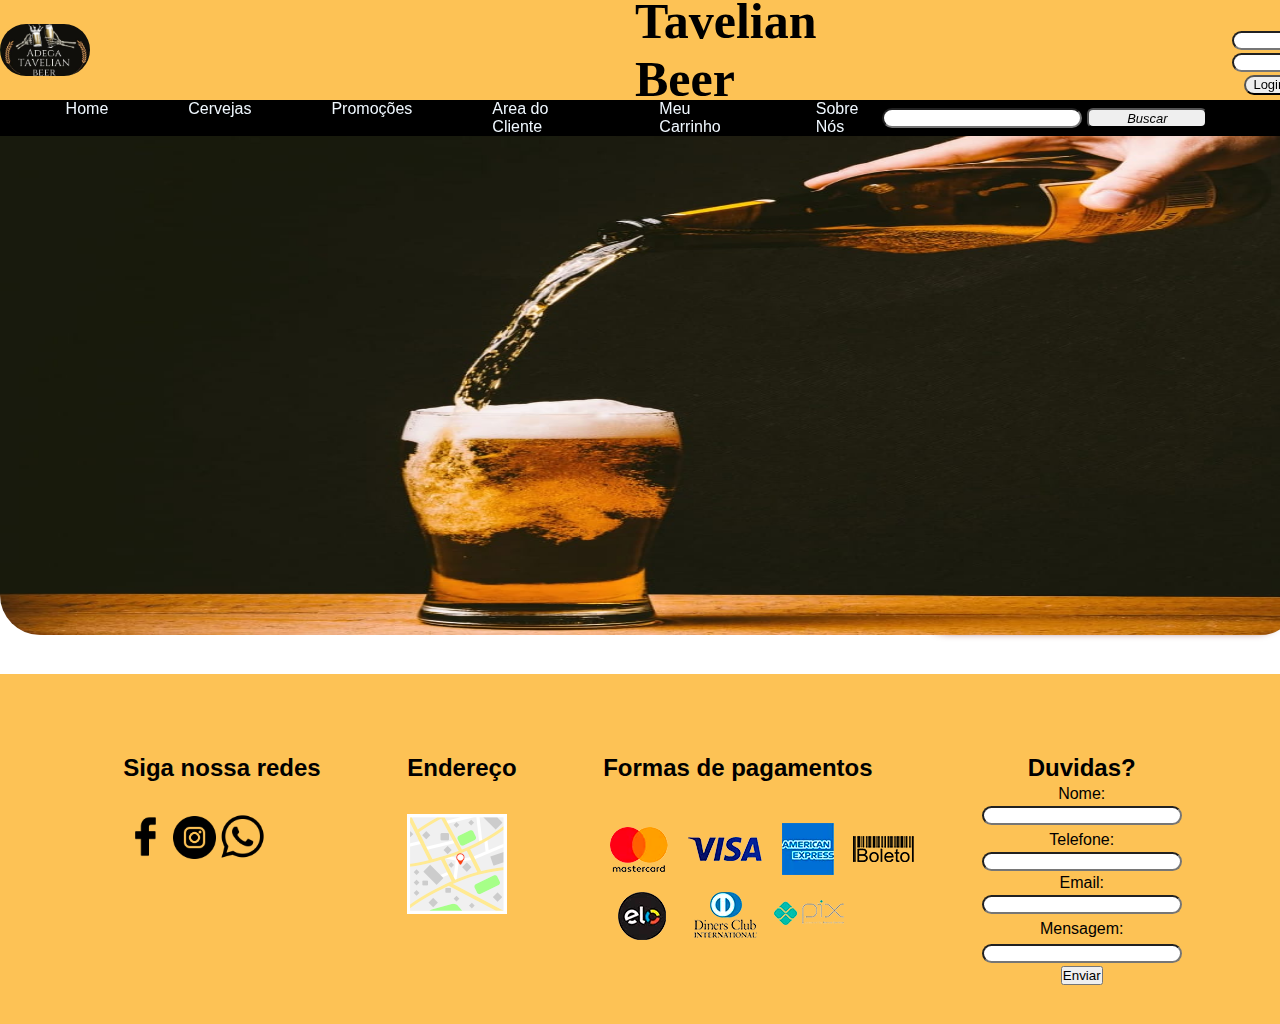
<file: Codigo_fonte/cadastro-cliente/index.html>
<!DOCTYPE html>
<html lang="pt-br">
<head>
    <meta charset="UTF-8">
    <meta name="viewport" content="width=device-width, initial-scale=1.0">
    <title>Cadastro do cliente</title>
    <link rel="stylesheet" href="style.css">
    <script src="/Codigo_fonte/cadastro-cliente/script.js" defer></script>
</head>
<body>
    <header>
        <nav>
            <span><img id="logo" src="/img/logo.jpg" alt="logo"></span>

            <h1 id="titulo">Tavelian Beer</h1>

            <div id="login">
                <h3>Login</h3>
                <input class="campo-preenchimento" type="text">
                <input class="campo-preenchimento" type="password">
                <div class="boto">
                    <button class="login" type="login">Login</button>
                    <button type="button">Esqueci a senha</button>
                </div>
            </div>
        </nav>
        <div id="menu-pesquisa">

            <ol class="categorias">
    
                <li><a href="/Codigo_fonte/home/index.html">Home</a></li>
                <li><a href="/Codigo_fonte/cervejas/index.html">Cervejas</a></li>
                <li><a href="/Codigo_fonte/promocao/index.html">Promoções</a></li>
                <li><a href="/Codigo_fonte/cadastro-cliente/index.html">Area do Cliente</a></li>
                <li><a href="/Codigo_fonte/carrinho/index.html">Meu Carrinho</a></li>
                <li><a href="/Codigo_fonte/sobre-nos/index.html">Sobre Nós</a></li>
                
            </ol>

            <div class="barra-pesquisa">

                <input class="campo-preenchimento" type="text">
                <button class="botao-pesquisa">
                    <i>Buscar</i>
                </button>

            </div>

        </div>

    </header>

    <div class="pes">

        <input type=" text" id="Pesquisa" name="Pesquisa">
        <p><a type="text"><input type="button" value="Pesquisa"></a></p>

    </div>

        <ul>
            <li><a href="/Codigo_fonte/home/index.html">Home</a></li>
                <li><a href="/Codigo_fonte/cervejas/index.html">Cervejas</a></li>
                <li><a href="/Codigo_fonte/promocao/index.html">Promoções</a></li>
                <li><a href="/Codigo_fonte/cadastro-cliente/index.html">Area do Cliente</a></li>
                <li><a href="/Codigo_fonte/carrinho/index.html">Meu Carrinho</a></li>
                <li><a href="/Codigo_fonte/sobre-nos/index.html">Sobre Nós</a></li>
        </ul>
        <div class="conteiner-form">
            <form class="cadastro" onsubmit="return validarFormulario()">
                <h2 class="cadastrar">Cadastre-se</h2>
                <ol class="form">
                   
                        <label for="nome">Nome:</label>
                        <input class="campo" type="text" id="nome" placeholder="Digite o Nome">
                        <div id="erroNome" class="error-message"></div>
                    
        
                    
                        <label for="cpf">CPF:</label>
                        <input class="campo" type="text" id="cpf" placeholder="Digite o CPF">
                        <div id="erroCpf" class="error-message"></div>
                    
        
                    
                        <label for="nascimento">Nascimento:</label>
                        <input class="campo" type="date" id="nascimento">
                        <div id="erroNascimento" class="error-message"></div>
                    
        
                    
                        <label for="email">E-mail:</label>
                        <input class="campo" type="email" id="email" placeholder="Digite o E-mail">
                        <div id="erroEmail" class="error-message"></div>
                    
        
                    
                        <label for="senha">Senha:</label>
                        <input class="campo" type="password" id="senha" placeholder="Digite a Senha">
                        <div id="erroSenha" class="error-message"></div>
                    
        
                    
                        <label for="confirmaSenha">Confirmar Senha:</label>
                        <input class="campo" type="password" id="confirmaSenha" placeholder="Confirme a Senha">
                        <div id="erroConfirmaSenha" class="error-message"></div>
                    
                    <div id="sucesso" class="success-message"></div>
                                    
                        <input class="bot-concluir" type="submit" value="Enviar">
                    
                </ol>


            </form>
<div>
    <img id="imgcad" src="/img/imagens/cadastro.jpeg" alt="Imagem de cadastro" class="imagem-lateral">
</div>
            
    </div>
    <footer>
        <form action="">
    
                <h2>Duvidas?</h2>

            
                <label for="nome">Nome:</label>
                <input class="campo-preenchimento" type="text" id="name" name="name">
                <p id="name-helper" class="helper-text"></p>

                <label for="telefone">Telefone:</label>
                <input class="campo-preenchimento" type="tel" id="telefone" name="telefone">
                
                <label for="email">Email:</label>
                <input class="campo-preenchimento" type="email" id="email" name="email">
                <p id="email-helper" class="helper-text"></p>
                
                <label for="mensagem">Mensagem:</label>
                <p id="mensagem" class="helper-text"></p>
                <input class="campo-preenchimento" type="msg"id=mesagem size="20" >
                <input type="button" value="Enviar">
                
            </form>



    <div class="pagamentos">
        <h2>Formas de pagamentos</h2>
        <img id="cartoes" src="/img/imagens/payment-mobile_2021.png" alt="">
    </div>

    <div class="endereço">
        <h2>Endereço</h2>
        <a href="https://www.google.com.br/maps/preview" target="_blank" rel="external"> <img src="/img/imagens/mapa.png" alt="mapa loja"></a>
    </div>


    <div class="redes">

        <h2 class="redes">Siga nossa redes</h2>
        <a href="https://www.facebook.com/?locale=pt_BR" target="_blank" rel="external"> <img src="/img/imagens/facebook.png" alt="logo facebook" width="45"></a>
        <a href="https://www.instagram.com/tavelian_beer?utm_source=qr&igsh=MWVxMGdrOXd3bTF0bQ%3D%3D" target="_blank" rel="external"> <img src="/img/imagens/instagram.png" alt="logo instagram" width="43"></a>
        <a href="https://api.whatsapp.com/send?phone=11989534854" target="_blank" rel="external"> <img src="/img/imagens/whatsapp.png" alt="logo whatsap" width="45"></a>
    
    </div>


    </footer>
</body>
</html>
</body>
</html>
</body>
</file>
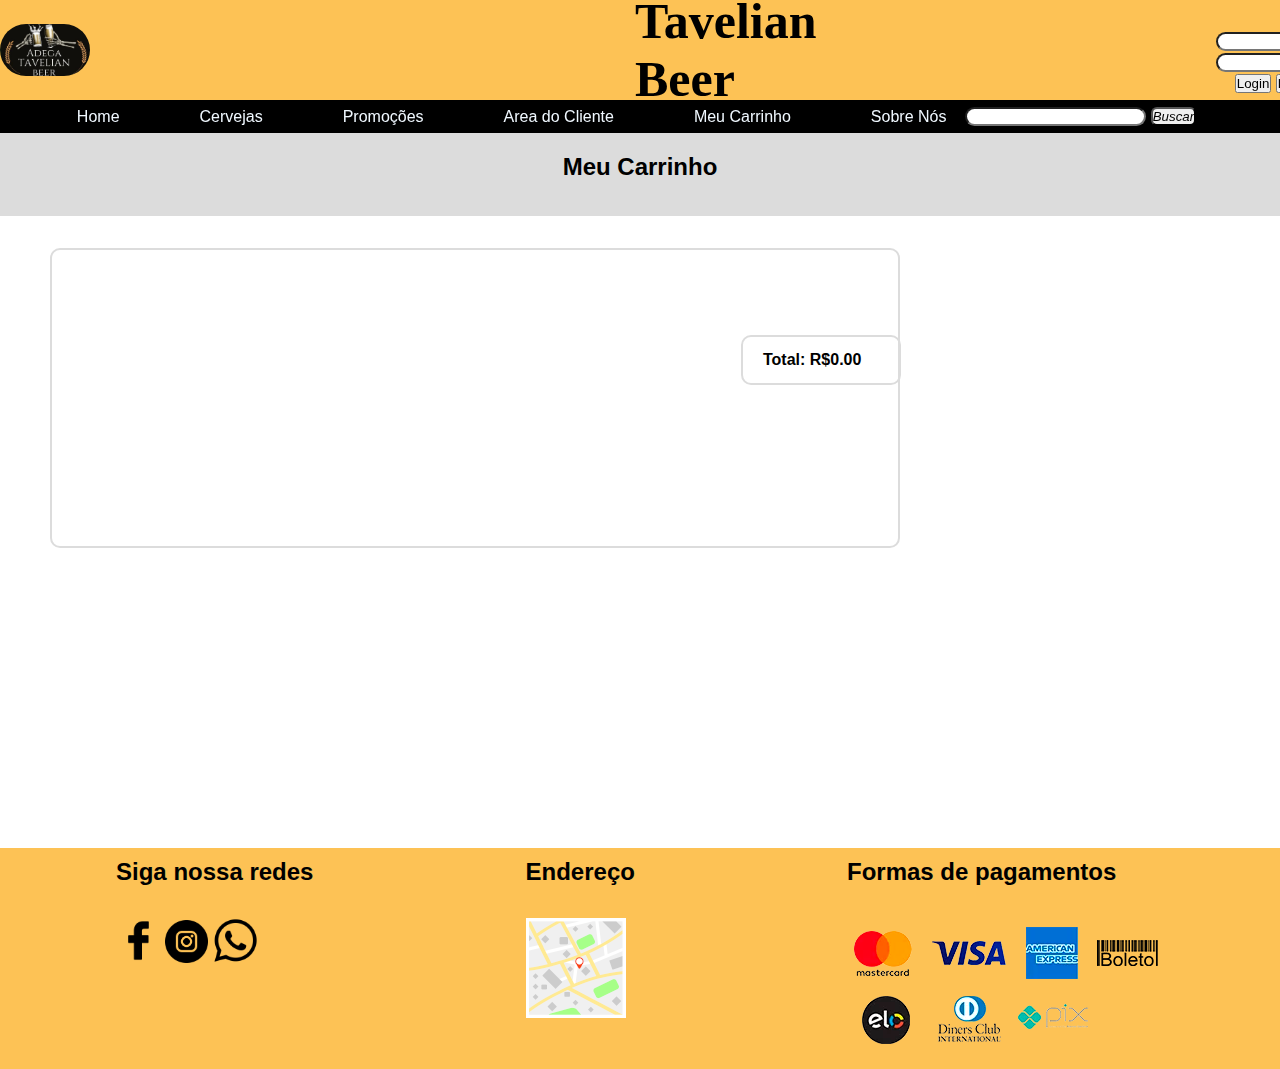
<file: Codigo_fonte/carrinho/index.html>
<!DOCTYPE html>
<html lang="pt-br">
<head>
    <meta charset="UTF-8">
    <meta name="viewport" content="width=device-width, initial-scale=1.0">
    <link rel="stylesheet" href="/Codigo_fonte/carrinho/style.css">
    <script src="script.js" defer></script>
    <title>Carrinho</title>
</head>
<body>
    <header>

        <nav>
            <span><img id="logo" src="/img/logo.jpg" alt="logo"></span>

            <h1 id="titulo">Tavelian Beer</h1>

            <div id="login">
                <h3>Login</h3>
                <input class="campo-preenchimento" type="text">
                <input class="campo-preenchimento" type="password">
                <div class="boto">
                    <button class="login" type="login">Login</button>
                    <button type="button">Esqueci a senha</button>
                </div>
            </div>
        </nav>

        <div id="menu-pesquisa">

            <ol class="categorias">
    
                <li><a href="/Codigo_fonte/home/index.html">Home</a></li>
                <li><a href="/Codigo_fonte/cervejas/index.html">Cervejas</a></li>
                <li><a href="/Codigo_fonte/promocao/index.html">Promoções</a></li>
                <li><a href="/Codigo_fonte/cadastro-cliente/index.html">Area do Cliente</a></li>
                <li><a href="/Codigo_fonte/carrinho/index.html">Meu Carrinho</a></li>
                <li><a href="/Codigo_fonte/sobre-nos/index.html">Sobre Nós</a></li>
                
            </ol>

            <div class="barra-pesquisa">

                <input class="campo-preenchimento" type="text">
                <button class="botao-pesquisa">
                    <i>Buscar</i>
                </button>

            </div>

        </div>

    </header>
    
    <main>
        <div class="titulo-carrinho">
            <h2>Meu Carrinho</h2>
        </div>
        <section>
            <div id="carrinho">
                <ul id="listaCarrinho">
                </ul>
                <div class="container-preco">
                    <p>Total: R$<span id="totalCarrinho">0.00</span></p>
                </div>
            </div>

        </section>
    </main>
    
    <footer>
    <div class="pagamentos">
        <h2>Formas de pagamentos</h2>
        <img id="cartoes" src="/img/imagens/payment-mobile_2021.png" alt="">
    </div>

    <div class="endereço">
        <h2>Endereço</h2>
        <a href="https://www.google.com.br/maps/preview" target="_blank" rel="external"> <img src="/img/imagens/mapa.png" alt="mapa loja"></a>
    </div>


    <div class="redes">

        <h2 class="redes">Siga nossa redes</h2>
        <a href="https://www.facebook.com/?locale=pt_BR" target="_blank" rel="external"> <img src="/img/imagens/facebook.png" alt="logo facebook" width="45"></a>
        <a href="https://www.instagram.com/tavelian_beer?utm_source=qr&igsh=MWVxMGdrOXd3bTF0bQ%3D%3D" target="_blank" rel="external"> <img src="/img/imagens/instagram.png" alt="logo instagram" width="43"></a>
        <a href="https://api.whatsapp.com/send?phone=11989534854" target="_blank" rel="external"> <img src="/img/imagens/whatsapp.png" alt="logo whatsap" width="45"></a>
    
    </div>


    </footer>
</body>
</html>
</file>
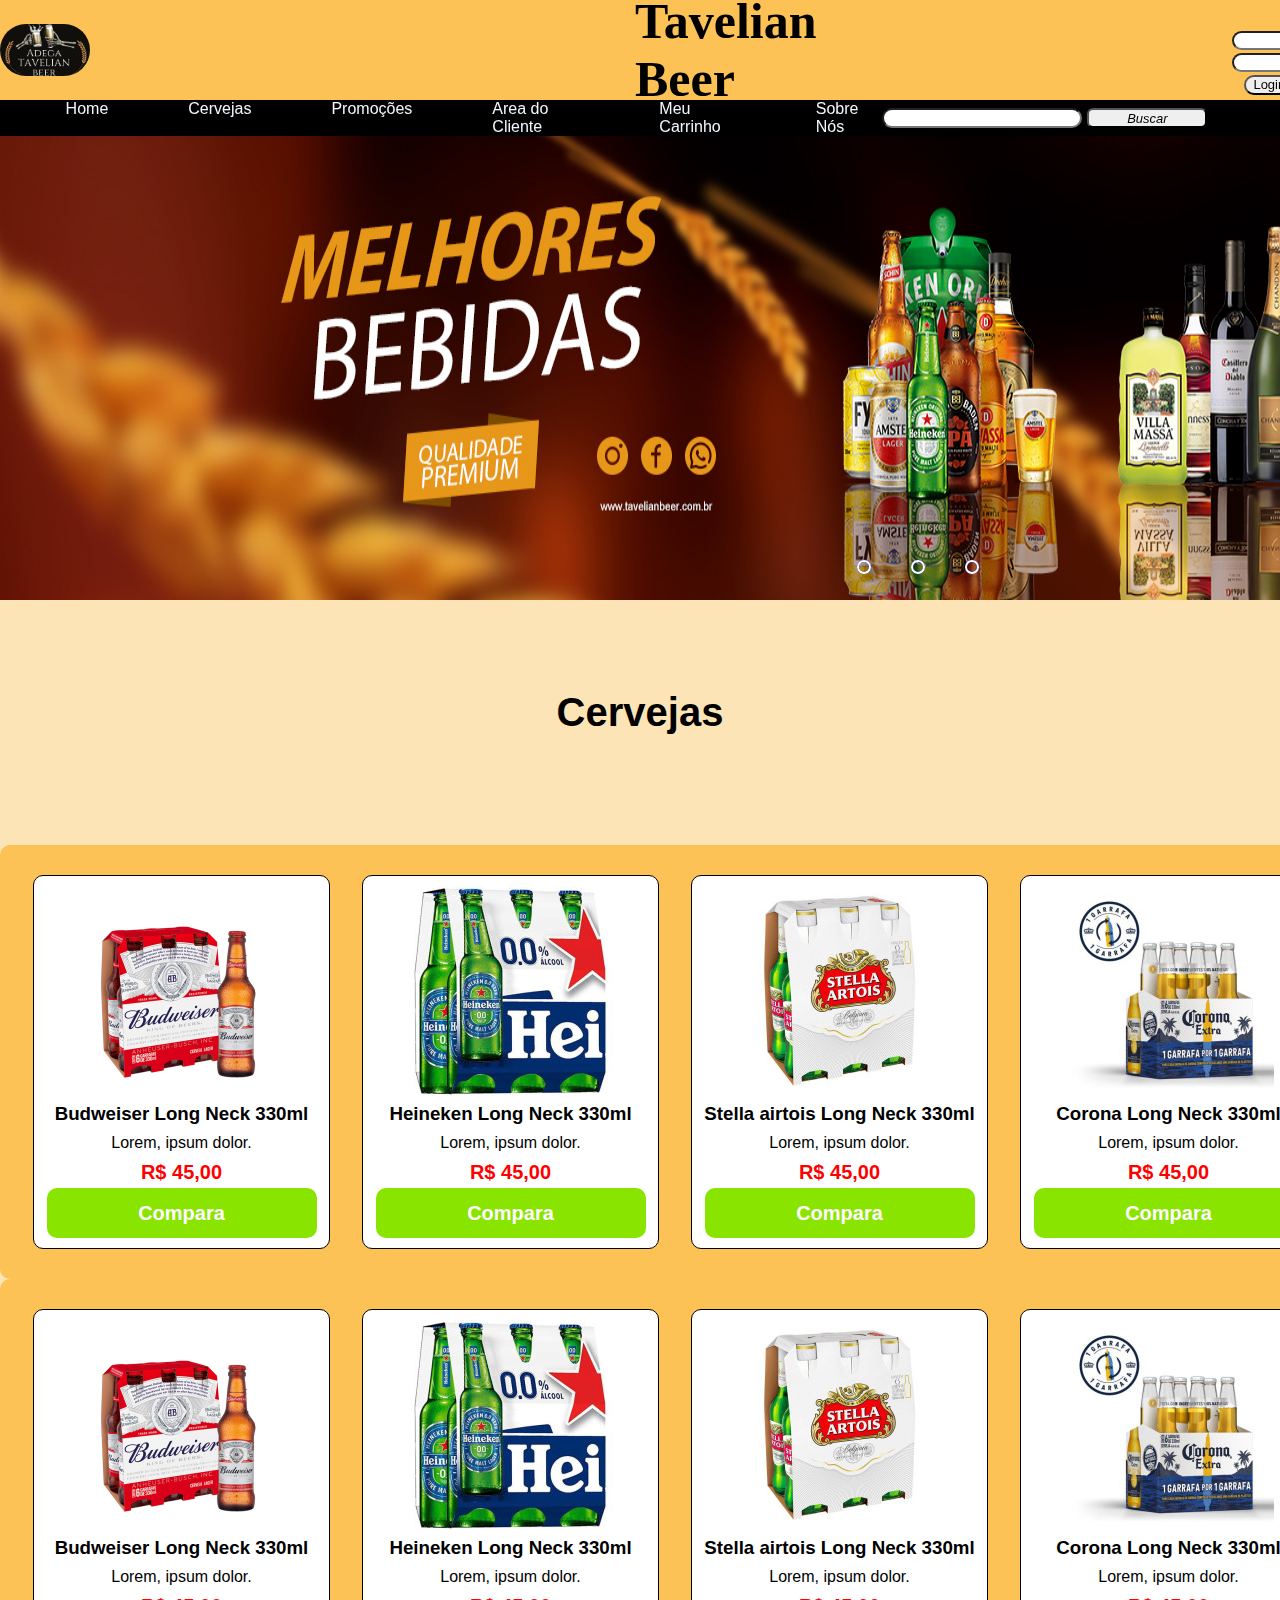
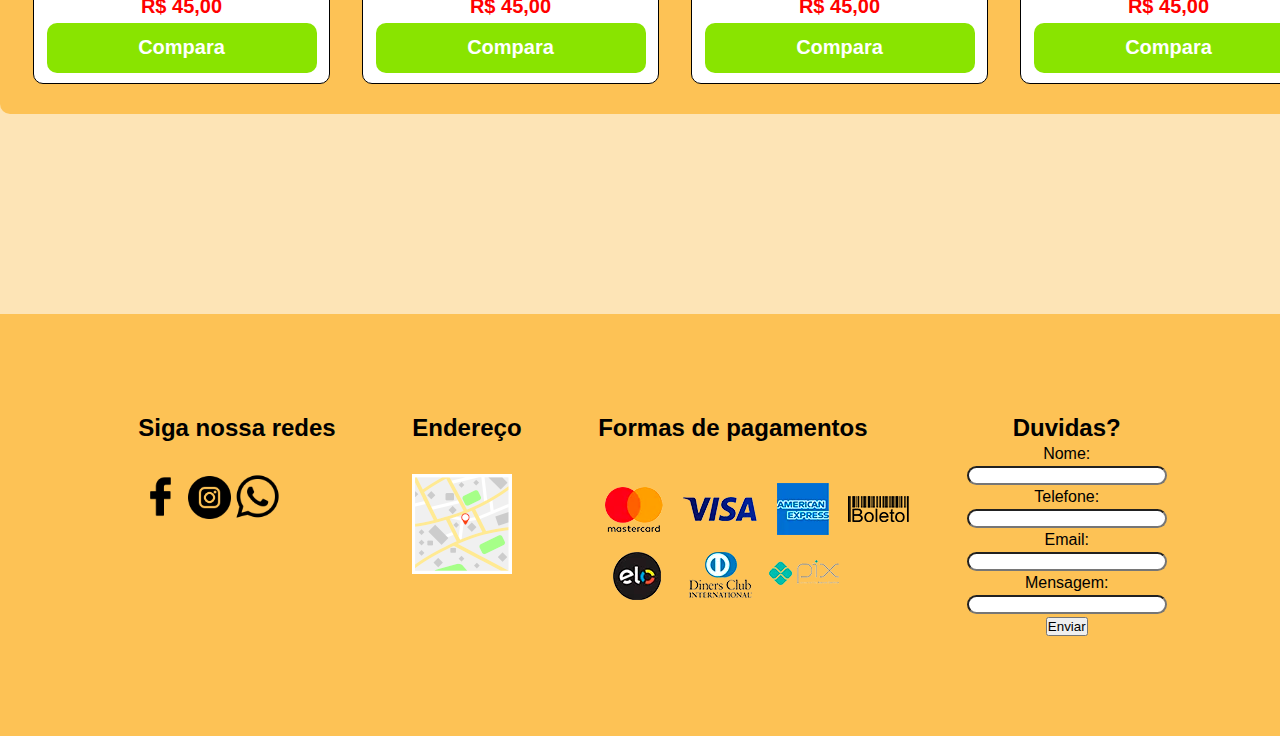
<file: Codigo_fonte/cervejas/index.html>
<!DOCTYPE html>
<html lang="pt-br">
<head>
    <meta charset="UTF-8">
    <meta name="viewport" content="width=device-width, initial-scale=1.0">
    <link rel="stylesheet" href="style.css">
    <script src="script.js"></script>
    <title>Tavelian Beer</title>
</head>
<body>
            <header>

        <nav>
            <span><img id="logo" src="/img/logo.jpg" alt="logo"></span>

            <h1 id="titulo">Tavelian Beer</h1>

            <div id="login">
                <h3>Login</h3>
                <input class="campo-preenchimento" type="text">
                <input class="campo-preenchimento" type="password">
                <div class="boto">
                    <button class="login" type="login">Login</button>
                    <button type="button">Esqueci a senha</button>
                </div>
            </div>
        </nav>

        <div id="menu-pesquisa">

            <ol class="categorias">
    
                <li><a href="/Codigo_fonte/home/index.html">Home</a></li>
                <li><a href="/Codigo_fonte/cervejas/index.html">Cervejas</a></li>
                <li><a href="/Codigo_fonte/promocao/index.html">Promoções</a></li>
                <li><a href="/Codigo_fonte/cadastro-cliente/index.html">Area do Cliente</a></li>
                <li><a href="/Codigo_fonte/carrinho/index.html">Meu Carrinho</a></li>
                <li><a href="/Codigo_fonte/sobre-nos/index.html">Sobre Nós</a></li>
                
            </ol>

            <div class="barra-pesquisa">

                <input class="campo-preenchimento" type="text">
                <button class="botao-pesquisa">
                    <i>Buscar</i>
                </button>

            </div>

        </div>

    </header>

    <main>
        <div class="slider">
            <div class="slides">
                <input type="radio" name="radio-btn" id="radio1">
                <input type="radio" name="radio-btn" id="radio2">
                <input type="radio" name="radio-btn" id="radio3">

                <div class="slide first">
                    <img class="banner-promocoes" src="/img/banner tdeu psd 1920x400.jpg" alt="banner promocional">
                </div>
                <div class="slide">
                    <img class="banner-promocoes" src="/img/BANNER 2.jpg" alt="banner promocional2">
                </div>
                <div class="slide">
                    <img class="banner-promocoes" src="/img/banner 3.jpg" alt="banner promocional3">
                </div>

                <div class="navigation-auto">
                    <div class="auto-btn1"></div>
                    <div class="auto-btn2"></div>
                    <div class="auto-btn3"></div>
                </div>

            </div>

            <div class="manual-navigation">
                <label for="radio1" class="manual-btn"></label>
                <label for="radio2" class="manual-btn"></label>
                <label for="radio3" class="manual-btn"></label>
            </div>
        </div>    

        <div class="sub-titulo-background">
            <h2 class="sub-titulo">Cervejas</h2>
        </div>
        
        <section>
            <article>
                <div class="produtos">
                    <img src="/img/imagens/budweiser-330-6pack.png" alt="budweiser-330-6pack">
                    <div class="descricao-produto">
                        <h3>Budweiser Long Neck 330ml</h3>
                        <p>Lorem, ipsum dolor.</p>
                        <span class="preco">R$ 45,00</span>
                    </div>
                    <button class="comprar" type="button">Compara</button>
                </div>
            </article>
            <article>
                <div class="produtos">
                    <img src="/img/imagens/heineken6.jpg" alt="heineken6">
                    <div class="descricao-produto">
                        <h3>Heineken Long Neck 330ml</h3>
                        <p>Lorem, ipsum dolor.</p>
                        <span class="preco">R$ 45,00</span>
                    </div>
                    <button class="comprar" type="button">Compara</button>
                </div>
            </article>
            <article>
                <div class="produtos">
                    <img src="/img/imagens/sixpack-stella-j6.jpg" alt="sixpack-stella-j6">
                    <div class="descricao-produto">
                        <h3>Stella airtois Long Neck 330ml</h3>
                        <p>Lorem, ipsum dolor.</p>
                        <span class="preco">R$ 45,00</span>
                    </div>
                    <button class="comprar" type="button">Compara</button>
                </div>
            </article>
            <article>
                <div class="produtos">
                    <img src="/img/imagens/corona330ml.jpg" alt="corona330ml">
                    <div class="descricao-produto" >
                        <h3>Corona Long Neck 330ml</h3>
                        <p>Lorem, ipsum dolor.</p>
                        <span class="preco">R$ 45,00</span>
                    </div>
                    <button class="comprar" type="button">Compara</button>
                </div>
            </article>
        </section>
        <section>
            <article>
                <div class="produtos">
                    <img src="/img/imagens/budweiser-330-6pack.png" alt="budweiser-330-6pack">
                    <div class="descricao-produto">
                        <h3>Budweiser Long Neck 330ml</h3>
                        <p>Lorem, ipsum dolor.</p>
                        <span class="preco">R$ 45,00</span>
                    </div>
                    <button class="comprar" type="button">Compara</button>
                </div>
            </article>
            <article>
                <div class="produtos">
                    <img src="/img/imagens/heineken6.jpg" alt="heineken6">
                    <div class="descricao-produto">
                        <h3>Heineken Long Neck 330ml</h3>
                        <p>Lorem, ipsum dolor.</p>
                        <span class="preco">R$ 45,00</span>
                    </div>
                    <button class="comprar" type="button">Compara</button>
                </div>
            </article>
            <article>
                <div class="produtos">
                    <img src="/img/imagens/sixpack-stella-j6.jpg" alt="sixpack-stella-j6">
                    <div class="descricao-produto">
                        <h3>Stella airtois Long Neck 330ml</h3>
                        <p>Lorem, ipsum dolor.</p>
                        <span class="preco">R$ 45,00</span>
                    </div>
                    <button class="comprar" type="button">Compara</button>
                </div>
            </article>
            <article>
                <div class="produtos">
                    <img src="/img/imagens/corona330ml.jpg" alt="corona330ml">
                    <div class="descricao-produto" >
                        <h3>Corona Long Neck 330ml</h3>
                        <p>Lorem, ipsum dolor.</p>
                        <span class="preco">R$ 45,00</span>
                    </div>
                    <button class="comprar" type="button">Compara</button>
                </div>
            </article>
        </section>
    </main>
    
    <footer>
        <form action="">
                <h2>Duvidas?</h2>

            
                <label for="nome">Nome:</label>
                <input class="campo-preenchimento" type="text" id="nome" name="nome">
                <label for="telefone">Telefone:</label>
                <input class="campo-preenchimento" type="tel" id="telefone" name="telefone">
                <label for="Email">Email:</label>
                <input class="campo-preenchimento" type="email" id="Email" name="Email">
                <label for="mensagem">Mensagem:</label>
                <input class="campo-preenchimento" type="msg"id=mesagem size="20" >
                <input type="button" value="Enviar">
                
            </form>



    <div class="pagamentos">
        <h2>Formas de pagamentos</h2>
        <img id="cartoes" src="/img/imagens/payment-mobile_2021.png" alt="">
    </div>

    <div class="endereço">
        <h2>Endereço</h2>
        <a href="https://www.google.com.br/maps/preview" target="_blank" rel="external"> <img src="/img/imagens/mapa.png" alt="mapa loja"></a>
    </div>


    <div class="redes">

        <h2 class="redes">Siga nossa redes</h2>
        <a href="https://www.facebook.com/?locale=pt_BR" target="_blank" rel="external"> <img src="/img/imagens/facebook.png" alt="logo facebook" width="45"></a>
        <a href="https://www.instagram.com/tavelian_beer?utm_source=qr&igsh=MWVxMGdrOXd3bTF0bQ%3D%3D" target="_blank" rel="external"> <img src="/img/imagens/instagram.png" alt="logo instagram" width="43"></a>
        <a href="https://api.whatsapp.com/send?phone=11989534854" target="_blank" rel="external"> <img src="/img/imagens/whatsapp.png" alt="logo whatsap" width="45"></a>
    
    </div>


    </footer>
</body>
</body>
</html>
</body>
</html>
</file>
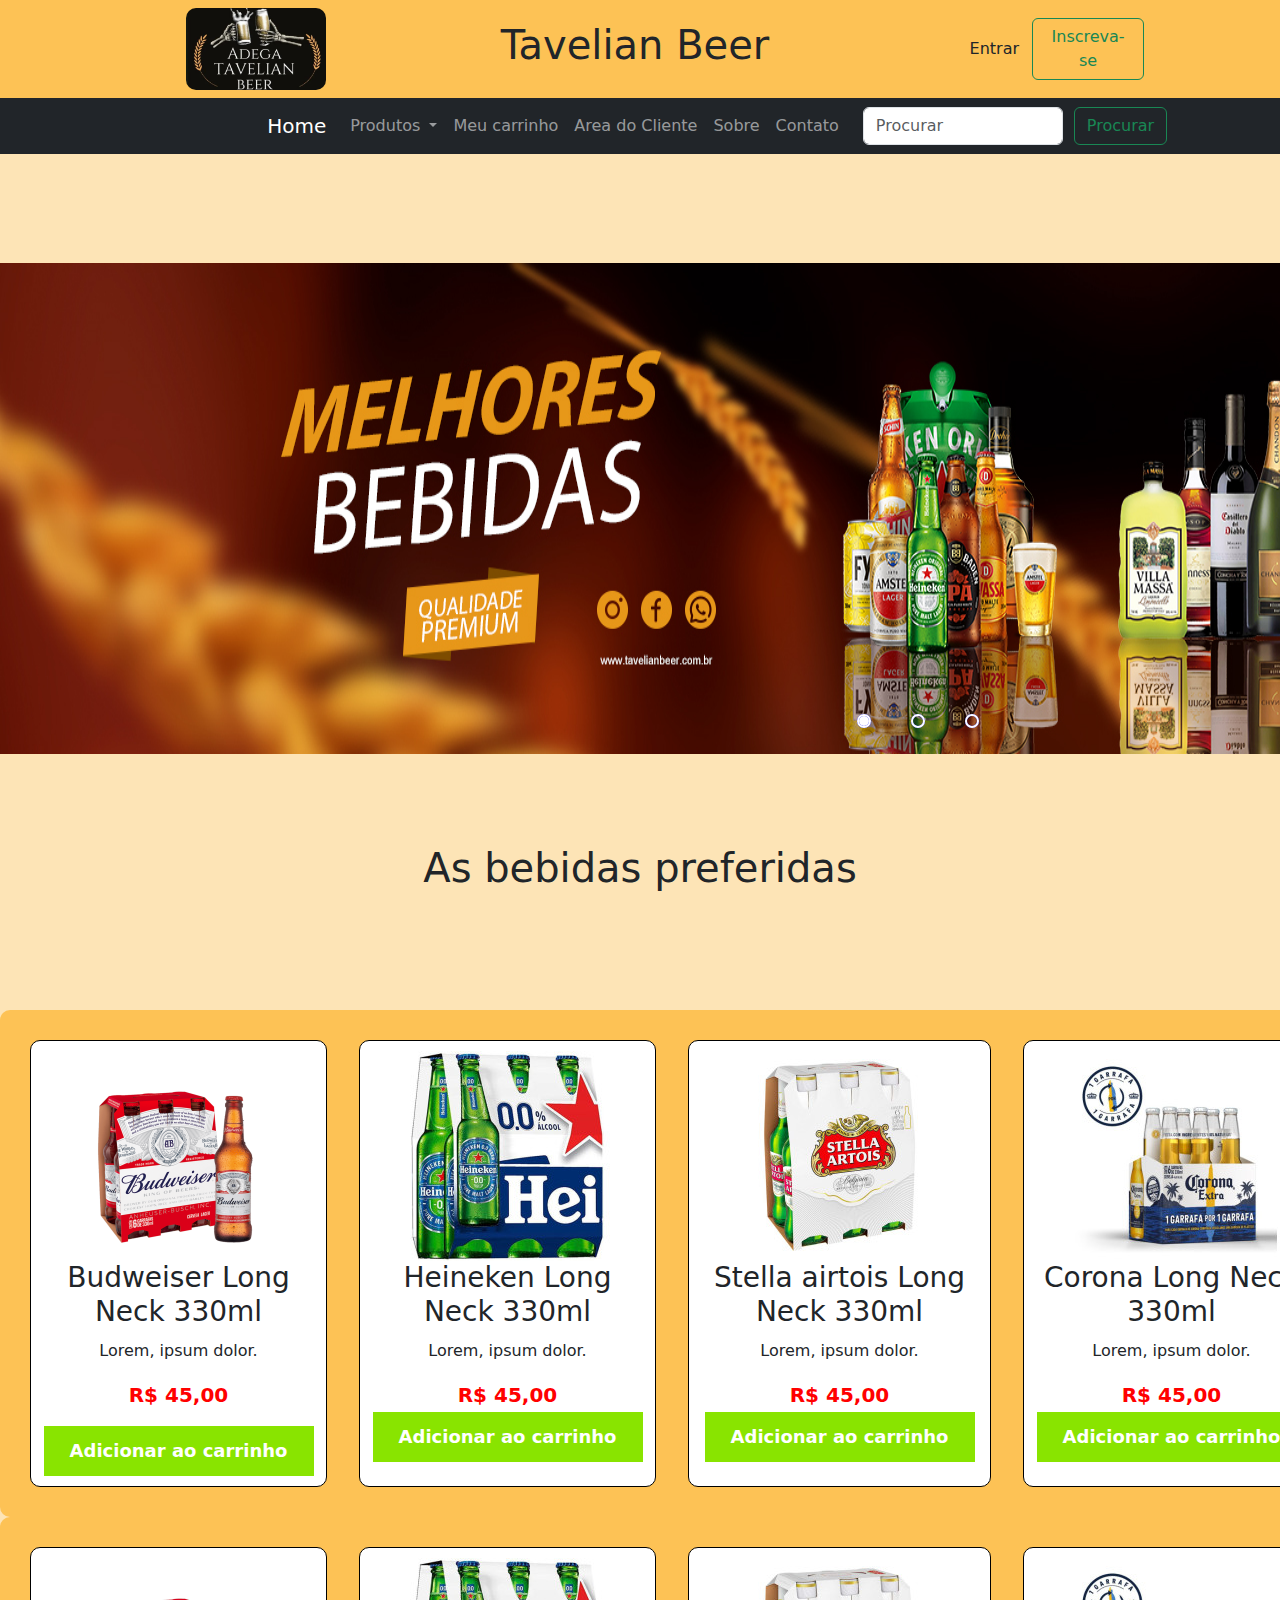
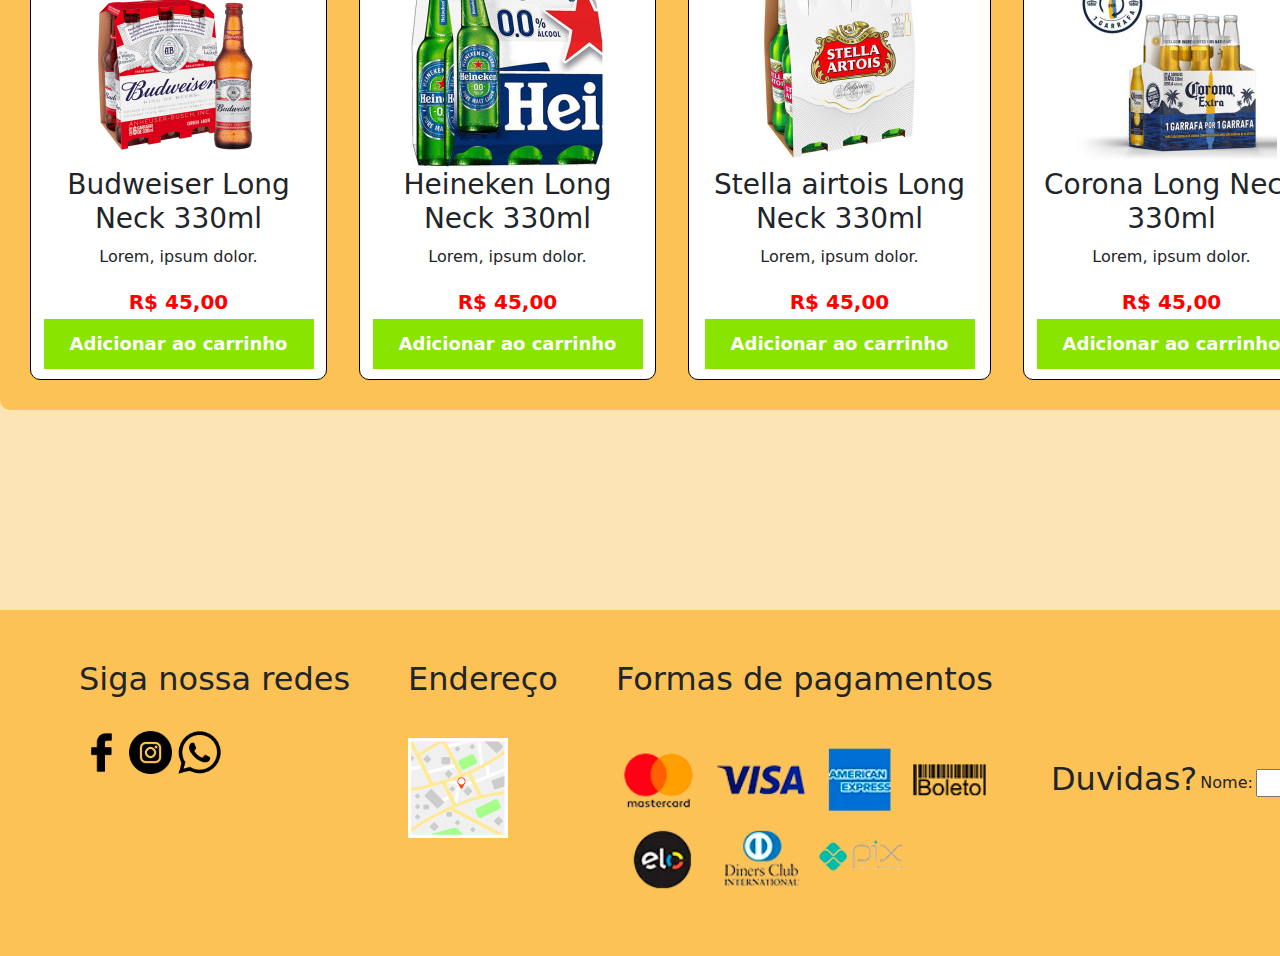
<file: Codigo_fonte/home/index.html>
<!DOCTYPE html>
<html lang="pt-br">
<head>
    <meta charset="UTF-8">
    <meta name="viewport" content="width=device-width, initial-scale=1.0">
    <!-- css -->    
    <link rel="stylesheet" href="/Codigo_fonte/home/style.css">
    <!-- Bootstrap CDN -->
    <link href="https://cdn.jsdelivr.net/npm/bootstrap@5.3.3/dist/css/bootstrap.min.css" rel="stylesheet"
        integrity="sha384-QWTKZyjpPEjISv5WaRU9OFeRpok6YctnYmDr5pNlyT2bRjXh0JMhjY6hW+ALEwIH" crossorigin="anonymous">
    <title>Tavelian beer</title>
</head>
<!--Comentario-->
</body>
    <header>
        <nav class="navbar">
            <div class="container-fluid d-flex justify-content-evenly">
                <span><img id="logo" src="/img/logo.jpg" alt="Logo" style="width: 140px;"></span>
                <h1>Tavelian Beer</h1>
                <form class="d-flex" role="search">
                    <div class="btn d-flex">
                        <button class="btn btn-outline" type="submit">Entrar</button>
                        <button class="btn btn-outline-success" type="submit" style="width: 7em;">Inscreva-se</button>
                    </div>
                </form>
            </div>
        </nav>
        <nav class="navbar navbar-expand-lg navbar-dark bg-dark">
            <div class="container-fluid d-flex justify-content-center">
                <button class="navbar-toggler" type="button" data-bs-toggle="collapse" data-bs-target="#navbarSupportedContent"
                aria-controls="navbarSupportedContent" aria-expanded="false" aria-label="Toggle navigation">
                <span class="navbar-toggler-icon"></span>
            </button>
            <div class="collapse navbar-collapse d-flex justify-content-center" id="navbarSupportedContent">
                    <a class="navbar-brand" href="#">Home</a>
                    <ul class="navbar-nav mb-2 mb-lg-0">
                        <li class="nav-item dropdown">
                            <a class="nav-link dropdown-toggle" href="#" role="button" data-bs-toggle="dropdown"
                                aria-expanded="false">
                                Produtos
                            </a>
                            <ul class="dropdown-menu">
                                <li><a class="dropdown-item" href="#">Cervejas</a></li>
                                <li><a class="dropdown-item" href="#">Drinks</a></li>
                                <li>
                                    <hr class="dropdown-divider">
                                </li>
                                <li><a class="dropdown-item" href="#">Whiskey</a></li>
                            </ul>
                        </li>
                        <li class="nav-item">
                            <a class="nav-link" href="#">Meu carrinho</a>
                        </li>
                        <li class="nav-item">
                            <a class="nav-link" aria-current="page" href="#">Area do Cliente</a>
                        </li>
                        <li class="nav-item">
                            <a class="nav-link" href="#">Sobre</a>
                        </li>
                        <li class="nav-item">
                            <a class="nav-link">Contato</a>
                        </li>
                    </ul>
                    <form class="d-flex ms-3" role="search">
                        <input class="form-control me-2" type="search" placeholder="Procurar" aria-label="Search" style="width: 200px;">
                        <button class="btn btn-outline-success" type="submit">Procurar</button>
                    </form>
                </div>
            </div>
        </nav>
    </header>
    <main>
        <div class="slider">
            <div class="slides">
                <input type="radio" name="radio-btn" id="radio1">
                <input type="radio" name="radio-btn" id="radio2">
                <input type="radio" name="radio-btn" id="radio3">

                <div class="slide first">
                    <img class="banner-promocoes" src="/img/banner tdeu psd 1920x400.jpg" alt="banner promocional">
                </div>
                <div class="slide">
                    <img class="banner-promocoes" src="/img/BANNER 2.jpg" alt="banner promocional2" >
                </div>
                <div class="slide">
                    <img class="banner-promocoes" src="/img/banner 3.jpg" alt="banner promocional3">
                </div>

                <div class="navigation-auto">
                    <div class="auto-btn1"></div>
                    <div class="auto-btn2"></div>
                    <div class="auto-btn3"></div>
                </div>

            </div>

            <div class="manual-navigation">
                <label for="radio1" class="manual-btn"></label>
                <label for="radio2" class="manual-btn"></label>
                <label for="radio3" class="manual-btn"></label>
            </div>
        </div>    

        
            <h2 class="sub-titulo">As bebidas preferidas</h2>
        
        
        <section id="produtosSection">
            <article>
                <div class="produtos">
                    <img src="/img/imagens/budweiser-330-6pack.png" alt="budweiser-330-6pack">
                    <div class="descricao-produto">
                        <h3>Budweiser Long Neck 330ml</h3>
                        <p>Lorem, ipsum dolor.</p>
                        <p class="preco">R$ 45,00</p>
                    </div>
                    <button class="comprar">Adicionar ao carrinho</button>
                </div>
            </article>
            <article>
                <div class="produtos">
                    <img src="/img/imagens/heineken6.jpg" alt="heineken6">
                    <div class="descricao-produto">
                        <h3>Heineken Long Neck 330ml</h3>
                        <p>Lorem, ipsum dolor.</p>
                        <span class="preco">R$ 45,00</span>
                    </div>
                    <button class="comprar" type="button">Adicionar ao carrinho</button>
                </div>
            </article>
            <article>
                <div class="produtos">
                    <img src="/img/imagens/sixpack-stella-j6.jpg" alt="sixpack-stella-j6">
                    <div class="descricao-produto">
                        <h3>Stella airtois Long Neck 330ml</h3>
                        <p>Lorem, ipsum dolor.</p>
                        <span class="preco">R$ 45,00</span>
                    </div>
                    <button class="comprar" type="button">Adicionar ao carrinho</button>
                </div>
            </article>
            <article>
                <div class="produtos">
                    <img src="/img/imagens/corona330ml.jpg" alt="corona330ml">
                    <div class="descricao-produto" >
                        <h3>Corona Long Neck 330ml</h3>
                        <p>Lorem, ipsum dolor.</p>
                        <span class="preco">R$ 45,00</span>
                    </div>
                    <button class="comprar" type="button">Adicionar ao carrinho</button>
                </div>
            </article>
        </section>
        <section id="produtosSection">
            <article>
                <div class="produtos">
                    <img src="/img/imagens/budweiser-330-6pack.png" alt="budweiser-330-6pack">
                    <div class="descricao-produto">
                        <h3>Budweiser Long Neck 330ml</h3>
                        <p>Lorem, ipsum dolor.</p>
                        <span class="preco">R$ 45,00</span>
                    </div>
                    <button class="comprar" type="button">Adicionar ao carrinho</button>
                </div>
            </article>
            <article>
                <div class="produtos">
                    <img src="/img/imagens/heineken6.jpg" alt="heineken6">
                    <div class="descricao-produto">
                        <h3>Heineken Long Neck 330ml</h3>
                        <p>Lorem, ipsum dolor.</p>
                        <span class="preco">R$ 45,00</span>
                    </div>
                    <button class="comprar" type="button">Adicionar ao carrinho</button>
                </div>
            </article>
            <article>
                <div class="produtos">
                    <img src="/img/imagens/sixpack-stella-j6.jpg" alt="sixpack-stella-j6">
                    <div class="descricao-produto">
                        <h3>Stella airtois Long Neck 330ml</h3>
                        <p>Lorem, ipsum dolor.</p>
                        <span class="preco">R$ 45,00</span>
                    </div>
                    <button class="comprar" type="button">Adicionar ao carrinho</button>
                </div>
            </article>
            <article>
                <div class="produtos">
                    <img src="/img/imagens/corona330ml.jpg" alt="corona330ml">
                    <div class="descricao-produto" >
                        <h3>Corona Long Neck 330ml</h3>
                        <p>Lorem, ipsum dolor.</p>
                        <span class="preco">R$ 45,00</span>
                    </div>
                    <button class="comprar" type="button">Adicionar ao carrinho</button>
                </div>
            </article>
        </section>
    </main>
    
    <footer>
        <form action="">
    
                <h2>Duvidas?</h2>

            
                <label for="nome">Nome:</label>
                <input class="campo-preenchimento" type="text" id="name" name="name">
                <p id="name-helper" class="helper-text"></p>

                <label for="telefone">Telefone:</label>
                <input class="campo-preenchimento" type="tel" id="telefone" name="telefone">
                
                <label for="email">Email:</label>
                <input class="campo-preenchimento" type="email" id="email" name="email">
                <p id="email-helper" class="helper-text"></p>
                
                <label for="mensagem">Mensagem:</label>
                <p id="mensagem" class="helper-text"></p>
                <input class="campo-preenchimento" type="msg"id=mesagem size="20" >
                <input type="button" value="Enviar">
                
            </form>



        <div class="pagamentos">
            <h2>Formas de pagamentos</h2>
            <img id="cartoes" src="/img/imagens/payment-mobile_2021.png" alt="">
        </div>

        <div class="endereço">
            <h2>Endereço</h2>
            <a href="https://www.google.com.br/maps/preview" target="_blank" rel="external"> <img src="/img/imagens/mapa.png" alt="mapa loja"></a>
        </div>


        <div class="redes">

            <h2 class="redes">Siga nossa redes</h2>
            <a href="https://www.facebook.com/?locale=pt_BR" target="_blank" rel="external"> <img src="/img/imagens/facebook.png" alt="logo facebook" width="45"></a>
            <a href="https://www.instagram.com/tavelian_beer?utm_source=qr&igsh=MWVxMGdrOXd3bTF0bQ%3D%3D" target="_blank" rel="external"> <img src="/img/imagens/instagram.png" alt="logo instagram" width="43"></a>
            <a href="https://api.whatsapp.com/send?phone=11989534854" target="_blank" rel="external"> <img src="/img/imagens/whatsapp.png" alt="logo whatsap" width="45"></a>
        
        </div>


    </footer>
    <!-- Bootstrap script -->
    <script src="https://cdn.jsdelivr.net/npm/bootstrap@5.3.3/dist/js/bootstrap.bundle.min.js"
        integrity="sha384-YvpcrYf0tY3lHB60NNkmXc5s9fDVZLESaAA55NDzOxhy9GkcIdslK1eN7N6jIeHz"
        crossorigin="anonymous"></script>
    <!-- Script -->
    <script src="script.js" defer></script>
</body>
</html>
</file>
<file: Codigo_fonte/cadastro-cliente/style.css>
/* CSS da Página */

.conteiner-form {
    margin-top: -30px;
    text-align: center;
    background-color: rgb(253, 194, 85);
    width: 366px;    
    height: 510px;
    box-shadow: 5px 5px 10px #650303;
    border-radius: 30px;    
    margin-bottom: 3rem;
    max-height: 850px;
    margin-left: auto;
    margin-right: auto;
    float: right;
}

.cadastro {
    display: inline-block;
    text-align: left;
    border-radius: 6px;
}

.error-message {
    color: red;
    margin-top: 5px;
}

.success-message {
    color: green;
    margin-top: 5px;
}

.campo{
    border-radius: 5px;
    width: 120px;
}
.cadastrar{
    text-shadow: 1px 1px 0px #888888;
    margin-top: 2rem;
    margin-bottom: 1rem;
    
}
.bot-concluir{
    margin-left: 80px;
    margin-bottom: 2rem;

   
}
.sub-titulo {
    padding: 100px;
    text-align: center;
    font-size: 40px;
    padding-bottom: 200px;
}

main {
    background-color: rgb(255, 255, 255);
}




.cadastrar{
margin-left: auto;
text-shadow: 2px 2px 3px rgba(0, 0, 0, 0.5);

}


.pagamentos {
    display: flex;
    flex-direction: column;
   gap: 2rem;
}

.endereço {
     display: flex;
    flex-direction: column;
   gap: 2rem;
}


* {
    margin: 0;
    padding: 0;
    box-sizing: border-box;
    font-family: Arial, Helvetica, sans-serif;
}

#imgcad {    
    margin-right: 10%;
    width: 1300px;
    padding-top: 125px;
    block-size: 635px;
    border-radius: 40px;    
    position: absolute;
    left: 0;
    top: 0;   
    
}


header {
    inset-block-start: 0;
    position: fixed;
    inline-size: 100%;
    z-index: 5;

}

nav {
    display: flex;
    background-color: rgb(253, 194, 85);
    align-items: center;
    justify-content: space-around;
    gap: 30rem;
    height: 100px;
}

.botao-pesquisa {
    border-radius: 6px;
}


#titulo {
    position: relative;
    left: 65px;
    font-size: 50px;
    font-family: BRUSH SCRIPT MT;
}

#logo {
    display: flex;
    inline-size: 90px;
    border-radius: 50px;
}

.botao-compra {
    border-radius: 10px;
    inline-size: 9rem;
    border: solid rgb(253, 194, 85) 3px;
}

#login {
    display: flex;
    flex-direction: column;
    align-items: center;
    gap: 3px;
}

.campo-preenchimento {
    border-radius: 10px;
    inline-size: 200px;
    
}

button {
    display:flex;
    text-align: center;
    text-decoration: none;
    display: inline-block;
    font-size: 13px;
    border-radius: 10px;
    block-size: 20px;
    inline-size: 120px;
}
.login{
    inline-size: 50px;
}

#menu-pesquisa {
    display: flex;
    background-color: black;
    align-items: center;
    justify-content: space-evenly;
    padding: 0 4.1rem;
}

.categorias {
    display: flex;
    gap: 5rem;
    list-style: none;
}

.barra-pesquisa {
    display: flex;
    gap: 5px;
    padding: 7px;
}

a {
    color: aliceblue;
    text-decoration: none;
}

.banner-promocoes {
    inline-size: 100%;
    block-size: 600px;
    padding-block-start: 109px;
}


.sub-titulo {
    padding: 100px;
    text-align: center;
    font-size: 40px;
    padding-block-end: 200px;
}


.produtos-1 {
    display: flex;
    align-items: center;
    justify-content: space-evenly;
    font-weight: bold;
}

.produtos-2 {
    display: flex;
    align-items: center;
    justify-content: space-evenly;
    margin-block-start: -80px;
    font-weight: bold;
}

.nome-preço {
    text-align: center;
    margin-block-end: 250px;
    padding: 10px;
    line-height: 35px;
}

main {
    background-color: rgb(255, 255, 255);
}

footer {
    display: flex;
    float: inline-end;
    background-color: rgb(253, 194, 85);
    justify-content: space-around;
    flex-direction: row-reverse;
    padding: 80px;
    height: 350px;
    width:100%;
}

form {
    display: flex;
    flex-direction: column;
    inline-size: 150px;
    gap: 3px;
    align-items: center;
}

.pagamentos {
    display: flex;
    flex-direction: column;
   gap: 2rem;
}

.endereço {
     display: flex;
    flex-direction: column;
   gap: 2rem;
}


required-popup::after {
    content: "*Campo obrigatório";
    position: absolute;
    top: 0;
    right: 0;
    color: #DFDFDF;
    font-size: .65rem;
    padding: .2rem .3rem;
    width: auto;
    display: block;
    background-color: #202020;
  }
  
  input.error {
    border: solid 2px #992020;
    background-color: #CCBBBB;
    color: #662020;
  }
  
  input.correct {
    background-color: #BBCCBB;
    border: solid 2px #206620;
    color: #206620;
  }
  
  .visible {
    display: block;
  }

  .redes{
    margin-bottom: 2rem;
  }
</file>
<file: Codigo_fonte/carrinho/style.css>
* {
    margin: 0;
    padding: 0;
    box-sizing: border-box;
    font-family: Arial, Helvetica, sans-serif;
}

header {
    top: 0;
    position: fixed;
    width: 100%;
    z-index: 1;
}

nav {
    display: flex;
    background-color: rgb(253, 194, 85);
    align-items: center;
    justify-content: space-around;
    gap: 30rem;
    height: 100px;
}

.botao-pesquisa {
    border-radius: 6px;
}


#titulo {
    position: relative;
    left: 65px;
    font-size: 50px;
    font-family: BRUSH SCRIPT MT;
}

#logo {
    display: flex;
    inline-size: 90px;
    border-radius: 50px;
}

.botao-compra {
    border-radius: 10px;
    width: 9rem;
    border: solid rgb(253, 194, 85) 3px;
}

#login {
    display: flex;
    flex-direction: column;
    align-items: center;
    gap: 2px;
    width: 150px;
}

.campo-preenchimento {
    border-radius: 10px;
}

.botao-login {
    border-radius: 5px;
}

#menu-pesquisa {
    display: flex;
    background-color: black;
    align-items: center;
    justify-content: space-evenly;
    padding: 0 4.1rem;
}

.categorias {
    display: flex;
    gap: 5rem;
    list-style: none;
}

.barra-pesquisa {
    display: flex;
    gap: 5px;
    padding: 7px;
}

a {
    color: aliceblue;
    text-decoration: none;
}

.banner-promocoes {
    width: 100%;
}

main {
    margin-bottom: 300px;
    #carrinho {
        height: 300px;
        width: 850px;
        position: relative;
        top: 100px;
        padding: 40px;
        border: solid 2px gainsboro;
        border-radius: 10px;
        margin: 50px;
        margin-bottom: 400px;
    }
    .titulo-carrinho {
        background-color: gainsboro;
        position: relative;
        top: 118px;
        text-align: center;
        padding: 35px;
    }
    .container-preco {
        border: solid 2px gainsboro;
        color: rgb(0, 0, 0);
        font-weight: bold;
        border-radius: 10px;
        position: relative;
        top: 45px;
        left: 649px;
        height: 50px;
        width: 160px;
        display: flex;
        align-items: center;
        padding: 20px;
        
    }
}

footer {
    display: flex;
    background-color: rgb(253, 194, 85);
    justify-content: space-around;
    flex-direction: row-reverse;
    padding: 10px;
    width: 100%;
}

form {
    display: flex;
    flex-direction: column;
    width: 150px;
    gap: 3px;
    align-items: center;
}

.pagamentos {
    display: flex;
    flex-direction: column;
   gap: 2rem;
}

.endereço {
     display: flex;
    flex-direction: column;
   gap: 2rem;
}

.redes{
    margin-bottom: 2rem;
  }
</file>
<file: Codigo_fonte/cervejas/style.css>
* {
    margin: 0;
    padding: 0;
    box-sizing: border-box;
    font-family: Arial, Helvetica, sans-serif;
}

header {
    inset-block-start: 0;
    position: fixed;
    inline-size: 100%;
    z-index: 5;
}

nav {
    display: flex;
    background-color: rgb(253, 194, 85);
    align-items: center;
    justify-content: space-around;
    gap: 30rem;
    height: 100px;
}

.botao-pesquisa {
    border-radius: 6px;
}


#titulo {
    position: relative;
    left: 65px;
    font-size: 50px;
    font-family: BRUSH SCRIPT MT;
}

#logo {
    display: flex;
    inline-size: 90px;
    border-radius: 50px;
}

#login {
    display: flex;
    flex-direction: column;
    align-items: center;
    gap: 3px;
}

.campo-preenchimento {
    border-radius: 10px;
    inline-size: 200px;
}

button {
    display:flex;
    text-align: center;
    text-decoration: none;
    display: inline-block;
    font-size: 13px;
    border-radius: 10px;
    block-size: 20px;
    inline-size: 120px;
}

.login{
    inline-size: 50px;
}

#menu-pesquisa {
    display: flex;
    background-color: black;
    align-items: center;
    justify-content: space-evenly;
    padding: 0 4.1rem;
}

.categorias {
    display: flex;
    gap: 5rem;
    list-style: none;
}

.barra-pesquisa {
    display: flex;
    gap: 5px;
    padding: 7px;
}

a {
    color: aliceblue;
    text-decoration: none;
}

.banner-promocoes {
    inline-size: 100%;
    block-size: 600px;
    padding-block-start: 109px;
}


.sub-titulo {
    z-index: 0;
    position: relative;
    top: 90px;
    text-align: center;
    font-size: 40px;
    padding-block-end: 200px;
}

main {
    background-color: rgb(253, 228, 182);
    padding-bottom: 200px;
    section {
        display: flex;
        justify-content: center;
        background: rgb(253, 194, 85);
        border-radius: 10px;
        width: 1350px;
        padding: 30px;
        margin: 0 auto;
        gap: 2rem;
        text-align: center;
    }
    article {
        background: white;
        padding: 10px;
        border-radius: 10px;
        border: solid 1px black;
    }
    article:hover {
        transform: scale(1.05);
        transition: .6s;
    }
    .descricao-produto {
        line-height: 1.8rem;
    }
    .preco {
        color: #ff0000;
        font-size: 20px;
        font-weight: bold;
    }
    .comprar {
        background: rgb(137, 228, 0);
        cursor: pointer;
        transition: background-color 0.3s ease;
        height: 50px;
        width: 270px;
        border: white;
        color: white;
        font-weight: bold;
        font-size: 20px;
    }
    .comprar:active{
        background-color: #ffffff;
        color: greenyellow;
    }
    .slider {
        margin: 0 auto;
        width: 1905px;
        height: 600px;
        overflow: hidden;
    }
    .slides {
        width: 400%;
        height: 600px;
        display: flex;
    }
    .slides input {
        display: none;
    }
    .slide {
        width: 25%;
        position: relative;
        transition: 2s;
    }
    .slide img {
        width: 1920px;
    }
    .manual-navigation {
        position: absolute;
        width: 1835px;
        margin-top: -40px;
        display: flex;
        justify-content: center;
    }

    .manual-btn {
        border: 2px solid white;
        padding: 5px;
        border-radius: 10px;
        cursor: pointer;
        transition: 1s;
    }
    .manual-btn:not(:last-child){
        margin-right: 40px;
    }
    .manual-btn:hover {
        background-color: white;
    }
    #radio1:checked ~.first {
        margin-left: 0;
    }
    #radio2:checked ~.first {
        margin-left: -25%;
    }
    #radio3:checked ~.first {
        margin-left: -50%;
    }
    .navigation-auto div{
        border: 2px solid blue;
        padding: 5px;
        border-radius: 10px;
        cursor: pointer;
        transition: 1s;
    }
    .navigation-auto {
        position: absolute;
        width: 1835px;
        margin-top: 560px;
        display: flex;
        justify-content: center;
    }
    .navigation-auto div:not(:last-child){
        margin-right: 40px;

    }
    #radio1:checked ~ .navigation-auto .auto-btn1{
        background-color: white;
    }
    #radio2:checked ~ .navigation-auto .auto-btn2{
        background-color: white;
    }
    #radio3:checked ~ .navigation-auto .auto-btn3{
        background-color: white;
    }
}

footer {
    display: flex;
    background-color: rgb(253, 194, 85);
    justify-content: space-around;
    flex-direction: row-reverse;
    padding: 100px;
}

form {
    display: flex;
    flex-direction: column;
    inline-size: 150px;
    gap: 3px;
    align-items: center;
}

.pagamentos {
    display: flex;
    flex-direction: column;
   gap: 2rem;
}

.endereço {
     display: flex;
    flex-direction: column;
   gap: 2rem;
}


required-popup::after {
    content: "*Campo obrigatório";
    position: absolute;
    inset-block-start: 0;
    inset-inline-end: 0;
    color: #DFDFDF;
    font-size: .65rem;
    padding: .2rem .3rem;
    inline-size: auto;
    display: block;
    background-color: #202020;
  }
  
  input.error {
    border: solid 2px #992020;
    background-color: #CCBBBB;
    color: #662020;
  }
  
  input.correct {
    background-color: #BBCCBB;
    border: solid 2px #206620;
    color: #206620;
  }
  
  .visible {
    display: block;
  }

  .redes{
    margin-bottom: 2rem;
  }
</file>
<file: Codigo_fonte/home/style.css>
* {
    margin: 0;
    padding: 0;
}

nav.navbar{
    background-color:rgb(253, 194, 85);
}

#logo {
    border-radius: 10px;
}

.banner-promocoes {
    inline-size: 100%;
    block-size: 600px;
    padding-block-start: 109px;
}


.sub-titulo {
    z-index: 0;
    position: relative;
    top: 90px;
    text-align: center;
    font-size: 40px;
    padding-block-end: 200px;
}

main {
    background-color: rgb(253, 228, 182);
    padding-bottom: 200px;
    #produtosSection {
        display: flex;
        justify-content: center;
        background: rgb(253, 194, 85);
        border-radius: 10px;
        width: 1350px;
        padding: 30px;
        margin: 0 auto;
        gap: 2rem;
        text-align: center;
    }
    article {
        background: white;
        padding: 10px;
        border-radius: 10px;
        border: solid 1px black;
    }
    article:hover {
        transform: scale(1.05);
        transition: .6s;
    }
    .descricao-produto {
        line-height: 1.8rem;
    }
    .preco {
        color: #ff0000;
        font-size: 20px;
        font-weight: bold;
    }
    .comprar {
        background: rgb(137, 228, 0);
        cursor: pointer;
        transition: background-color 0.3s ease;
        height: 50px;
        width: 270px;
        border: white;
        color: white;
        font-weight: bold;
        font-size: 18px;
        line-height: 18px;
    }
    .comprar:active{
        background-color: rgb(0, 0, 0);
        color: rgb(137, 228, 0);
    }
    .slider {
        margin: 0 auto;
        width: 1905px;
        height: 600px;
        overflow: hidden;
    }
    .slides {
        width: 400%;
        height: 600px;
        display: flex;
    }
    .slides input {
        display: none;
    }
    .slide {
        width: 25%;
        position: relative;
        transition: 2s;
    }
    .slide img {
        width: 1920px;
    }
    .manual-navigation {
        position: absolute;
        width: 1835px;
        margin-top: -40px;
        display: flex;
        justify-content: center;
    }

    .manual-btn {
        border: 2px solid white;
        padding: 5px;
        border-radius: 10px;
        cursor: pointer;
        transition: 1s;
    }
    .manual-btn:not(:last-child){
        margin-right: 40px;
    }
    .manual-btn:hover {
        background-color: white;
    }
    #radio1:checked ~.first {
        margin-left: 0;
    }
    #radio2:checked ~.first {
        margin-left: -25%;
    }
    #radio3:checked ~.first {
        margin-left: -50%;
    }
    .navigation-auto div{
        border: 2px solid blue;
        padding: 5px;
        border-radius: 10px;
        cursor: pointer;
        transition: 1s;
    }
    .navigation-auto {
        position: absolute;
        width: 1835px;
        margin-top: 560px;
        display: flex;
        justify-content: center;
    }
    .navigation-auto div:not(:last-child){
        margin-right: 40px;

    }
    #radio1:checked ~ .navigation-auto .auto-btn1{
        background-color: white;
    }
    #radio2:checked ~ .navigation-auto .auto-btn2{
        background-color: white;
    }
    #radio3:checked ~ .navigation-auto .auto-btn3{
        background-color: white;
    }
}

footer {
    display: flex;
    background-color: rgb(253, 194, 85);
    justify-content: space-around;
    flex-direction: row-reverse;
    padding: 50px;
    width: 100%;
}

form {
    display: flex;
    
    inline-size: 150px;
    gap: 3px;
    align-items: center;
}

.pagamentos {
    display: flex;
    flex-direction: column;
   gap: 2rem;
}

.endereço {
     display: flex;
    flex-direction: column;
   gap: 2rem;
}


required-popup::after {
    content: "*Campo obrigatório";
    position: absolute;
    inset-block-start: 0;
    inset-inline-end: 0;
    color: #DFDFDF;
    font-size: .65rem;
    padding: .2rem .3rem;
    inline-size: auto;
    display: block;
    background-color: #202020;
  }
  
  input.error {
    border: solid 2px #992020;
    background-color: #CCBBBB;
    color: #662020;
  }
  
  input.correct {
    background-color: #BBCCBB;
    border: solid 2px #206620;
    color: #206620;
  }
  
  .visible {
    display: block;
  }

  .redes{
    margin-bottom: 2rem;
  }
</file>
